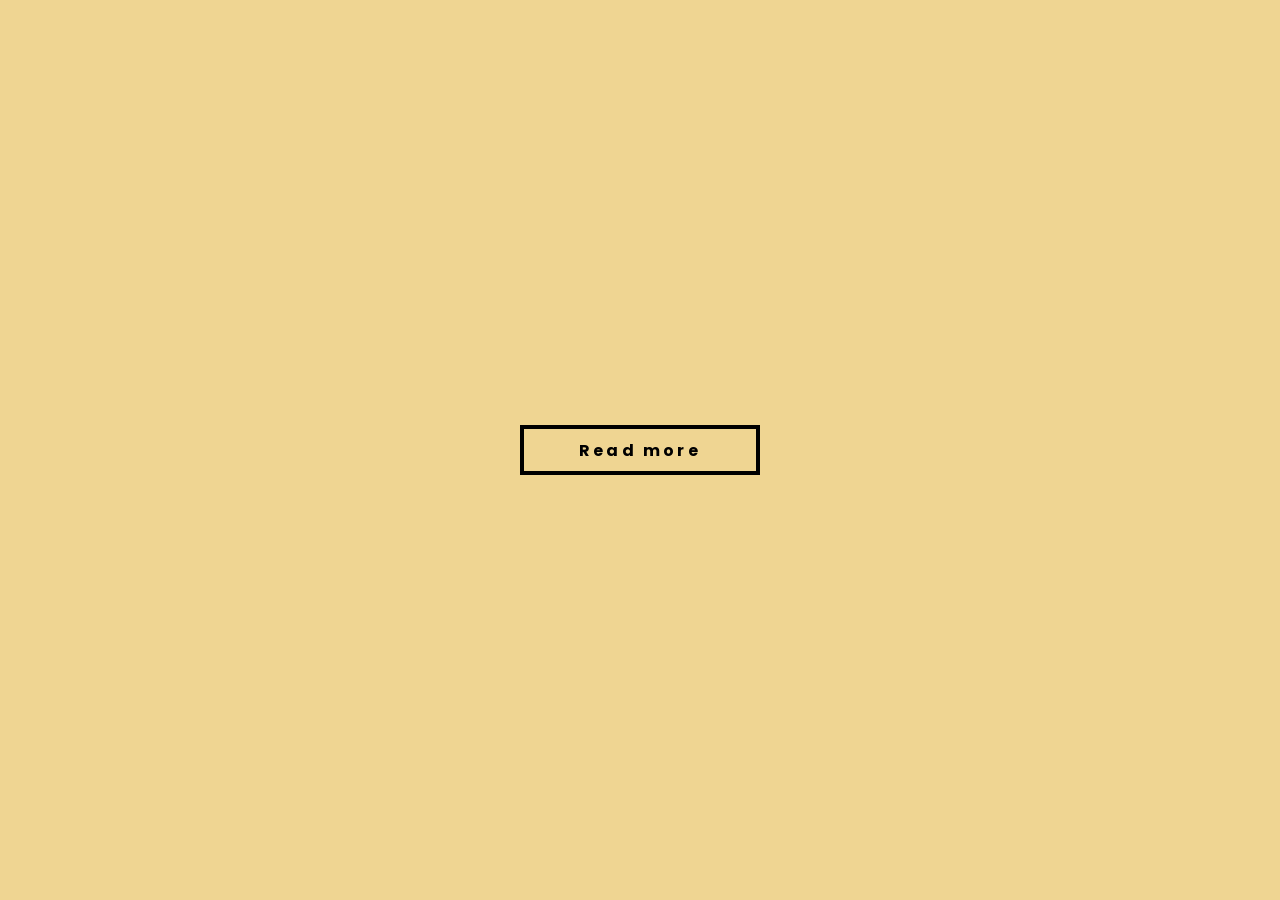
<file: index.html>
<!DOCTYPE html>
<html lang="en">
<head>
    <meta charset="UTF-8">
    <meta http-equiv="X-UA-Compatible" content="IE=edge">
    <meta name="viewport" content="width=device-width, initial-scale=1.0">
    <title>Document</title>
    <link rel="stylesheet" href="style.css">
    
    <link rel="preconnect" href="https://fonts.googleapis.com">
    <link rel="preconnect" href="https://fonts.gstatic.com" crossorigin>
    <link href="https://fonts.googleapis.com/css2?family=Poppins:wght@300&display=swap" rel="stylesheet">
</head>
<body>
    <button>Read more</button>
</body>
</html>
</file>
<file: style.css>
* {
  margin: 0;
  padding: 0;
  border: 0;
  outline: none;
  box-sizing: border-box;
  background: transparent;
  font-family: inherit;
}
a {
  text-decoration: none;
}
a img {
  border: none;
}

button,
a {
  cursor: pointer;
  color: inherit;
}

textarea {
  resize: none;
}

button,
textarea,
select {
  appearance: none !important;
  border-radius: 0;
}
/* END of css reset */

body{
  background-color: #EFD592;
  text-align: center;
  margin: 0;
  height: 100%;
}
button{
  border-color: #242D38;
  border: solid;
  border-width: 4px;
  width: 240px;
  height: 50px;
  font-family: 'Poppins', sans-serif;
  font-weight: bold;
  font-size: 16px;
  letter-spacing: 0.2em;
  position: absolute;
  top: 50%;
  left: 50%;
  transform: translate(-50%, -50%);
}
</file>
